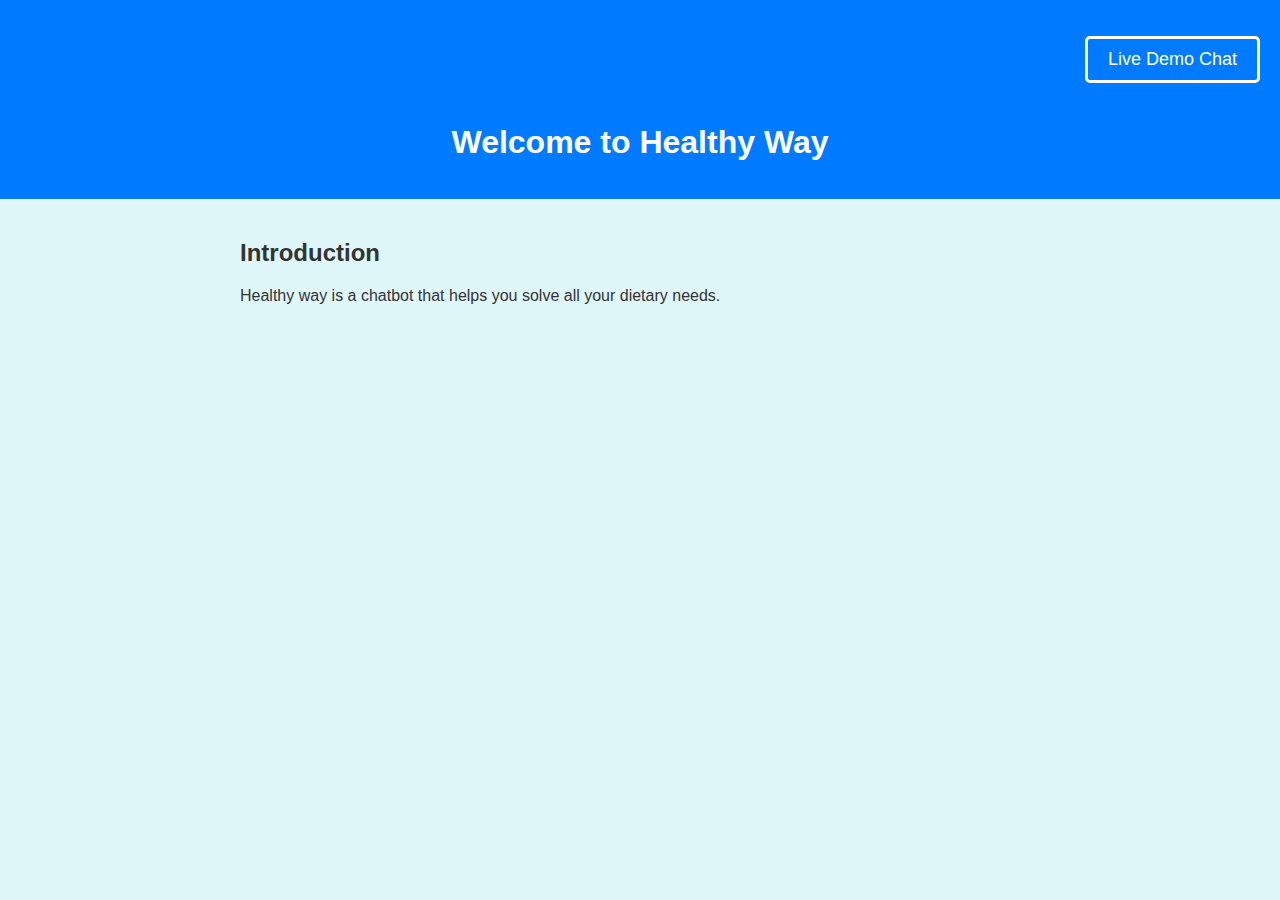
<file: templates/index.html>
<!DOCTYPE html>
<html lang="en">
<head>
    <meta charset="UTF-8">
    <meta name="viewport" content="width=device-width, initial-scale=1.0">
    <title>Chatbot API Documentation</title>
   <link rel="stylesheet" href="/static/styles.css">
</head>
<body>
    <header>
        <nav>
            <ul>
                <li><a class="glare-button" href="/demo/chat">Live Demo Chat</a></li>
            </ul>
        </nav>
        <h1>Welcome to Healthy Way</h1>
    </header>
    <main>
        <section id="introduction">
            <h2>Introduction</h2>
            <p> Healthy way is a chatbot that helps you solve all your dietary needs.
            </p>
        </section>
    </main>
    <footer>
    </footer>
</body>
</html>
</file>
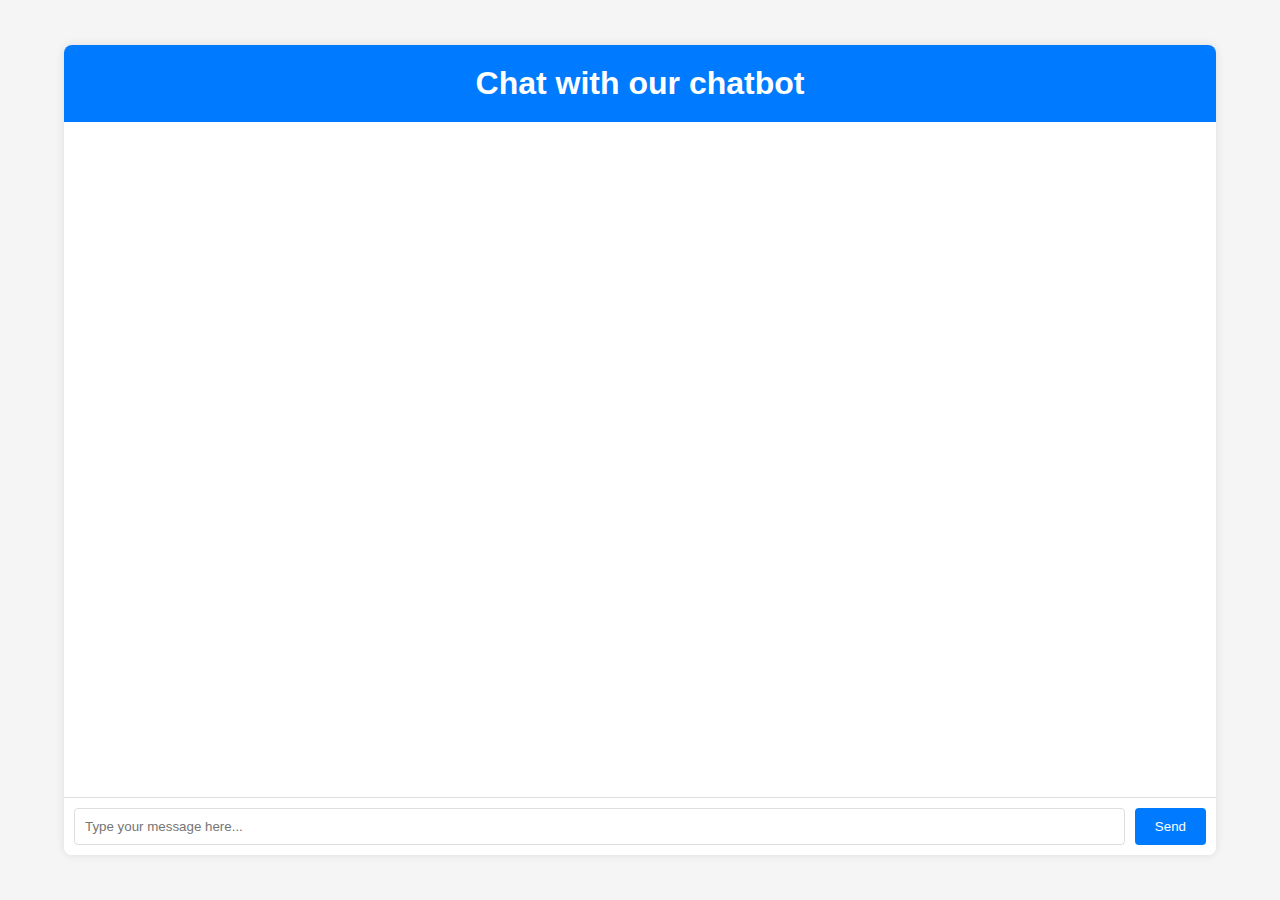
<file: templates/chat.html>
<!DOCTYPE html>
<html lang="en">
<head>
    <meta charset="UTF-8">
    <meta name="viewport" content="width=device-width, initial-scale=1.0">
    <title>Chatbot Interface</title>
    <link rel="stylesheet" href="/static/chat.css">
</head>
<body>
    <div id="chat-container">
        <h1>Chat with our chatbot</h1>
        <div id="chat-box">
            <div id="messages"></div>
        </div>
        <form id="chat-form">
            <input type="text" id="message-input" name="message" placeholder="Type your message here..." required>
            <button type="submit">Send</button>
        </form>
    </div>

    <script>
        document.getElementById('chat-form').addEventListener('submit', async function(e) {
            e.preventDefault();
            const messageInput = document.getElementById('message-input');
            const message = messageInput.value;

            const messages = document.getElementById('messages');
            const userMessage = document.createElement('div');
            userMessage.classList.add('message', 'user');
            userMessage.textContent = `${message}`;
            messages.appendChild(userMessage);

            // Add loader
            const loader = document.createElement('div');
            loader.classList.add('message', 'bot');
            loader.innerHTML = '<div class="loader">...</div>';
            messages.appendChild(loader);

            messages.scrollTop = messages.scrollHeight;

            const response = await fetch('/v1/chat', {
                method: 'POST',
                headers: {
                    'Content-Type': 'application/json',
                },
                body: JSON.stringify({ text: message })
            });

            const data = await response.json();

            console.log(data);

            // Remove loader
            messages.removeChild(loader);

            const botMessage = document.createElement('div');
            botMessage.classList.add('message', 'bot');
            botMessage.textContent = data.message;
            messages.appendChild(botMessage);

            messageInput.value = '';
            messages.scrollTop = messages.scrollHeight;
        });
    </script>
</body>
</html>
</file>
<file: static/styles.css>
body {
    font-family: Arial, sans-serif;
    margin: 0;
    padding: 0;
    background-color: #e0f7fa;
    color: #333;
}

header {
    color: white;
    padding: 1rem 0;
    text-align: center;
    background-color: #007bff;
}

nav ul {
    list-style-type: none;
    margin: 0;
    padding: 0;
    overflow: hidden;
    background-color: #007bff;
}

nav ul li {
    float: right;
}

nav ul li a {
    display: block;
    color: white;
    text-align: center;
    padding: 14px 16px;
    text-decoration: none;
}

main {
    padding: 20px;
    max-width: 800px;
    margin: auto;
}

section {
    margin-bottom: 40px;
}

h1 {
    color: white;
}

h2 {
    color: #333;
}

pre {
    background-color: #eee;
    padding: 10px;
    border-left: 3px solid #007bff;
}

.glare-button {
    padding: 10px 20px;
    font-size: 18px;
    color: white;
    background-color: #007bff;
    border: solid white;
    border-radius: 5px;
    cursor: pointer;
    position: relative;
    overflow: hidden;
    margin: 20px;
}

.glare-button::before {
    content: "";
    position: absolute;
    top: -50%;
    left: -50%;
    width: 200%;
    height: 200%;
    background: rgba(255, 255, 255, 0.2);
    transform: rotate(45deg);
    opacity: 0;
}

.glare-button:hover::before {
    animation: glare 1s ease-in-out;
}

@keyframes glare {
    0% {
        top: -50%;
        left: -50%;
        opacity: 0;
    }
    50% {
        top: 50%;
        left: 50%;
        opacity: 1;
    }
    100% {
        top: 150%;
        left: 150%;
        opacity: 0;
    }
}

.glare-button {
    animation: pulse 2s infinite;
}

@keyframes pulse {
    0% {
        transform: scale(1);
    }
    50% {
        transform: scale(1.1);
    }
    100% {
        transform: scale(1);
    }
}
</file>
<file: static/chat.css>
/* General styles */
body {
    font-family: Arial, sans-serif;
    margin: 0;
    padding: 0;
    display: flex;
    justify-content: center;
    align-items: center;
    height: 100vh;
    background-color: #f5f5f5;
}

/* Chat container */
#chat-container {
    width: 90%;
    height: 90vh;
    background-color: #fff;
    box-shadow: 0 0 10px rgba(0, 0, 0, 0.1);
    border-radius: 8px;
    display: flex;
    flex-direction: column;
    overflow: hidden;
}

/* Chat header */
#chat-container h1 {
    text-align: center;
    background-color: #007bff;
    color: #fff;
    margin: 0;
    padding: 20px 0;
}

/* Chat box */
#chat-box {
    flex: 1;
    padding: 20px;
    overflow-y: auto;
}

/* Messages */
#messages {
    display: flex;
    flex-direction: column;
}

.message {
    margin: 10px 0;
    padding: 10px;
    border-radius: 5px;
    max-width: 80%;
    word-wrap: break-word;
}

.message.user {
    align-self: flex-end;
    background-color: #007bff;
    color: #fff;
}

.message.bot {
    align-self: flex-start;
    background-color: #e0e0e0;
    color: #000;
}

/* Loader */
.loader {
    display: inline-block;
    font-size: 20px;
    animation: blink 1s infinite;
}

@keyframes blink {
    0%, 100% {
        opacity: 1;
    }
    50% {
        opacity: 0;
    }
}

/* Chat form */
#chat-form {
    display: flex;
    border-top: 1px solid #ddd;
    padding: 10px;
    background-color: #fff;
}

#message-input {
    flex: 1;
    padding: 10px;
    border: 1px solid #ddd;
    border-radius: 4px;
    margin-right: 10px;
}

#message-input:focus {
    outline: none;
    border-color: #007bff;
}

button[type="submit"] {
    padding: 10px 20px;
    border: none;
    border-radius: 4px;
    background-color: #007bff;
    color: #fff;
    cursor: pointer;
}

button[type="submit"]:hover {
    background-color: #0056b3;
}

@media (max-width: 768px) {
    #chat-container {
        width: 95%;
        height: 95vh;
    }

    button[type="submit"] {
        padding: 10px;
    }
}
</file>
